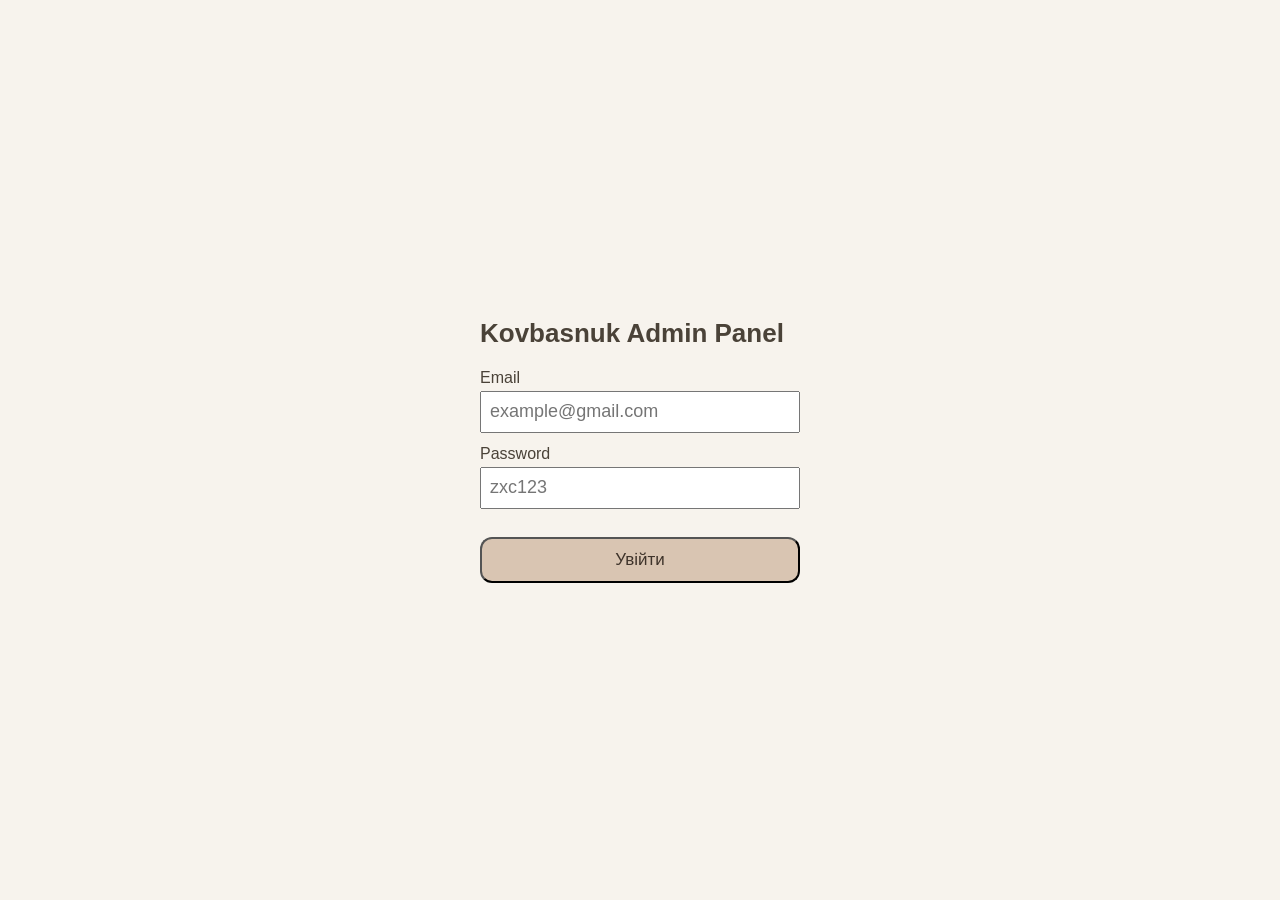
<file: index.html>
<!DOCTYPE html>
<html lang="en">

<head>
    <meta charset="UTF-8">
    <meta name="viewport" content="width=device-width, initial-scale=1.0">
    <title>Document</title>
</head>

<body>
    <h1>Admin</h1>
    <script src="/admin/scripts/verify.js" type="module"></script>
</body>

</html>
</file>
<file: admin/styles/root.css>
* {
    margin: 0;
    padding: 0;
    box-sizing: border-box;
    font-family: Arial, "Helvetica Neue", Helvetica, sans-serif;
}

body {
    background-color: #f7f3ed;
    color: #4a4238;
}

button {
    background-color: #d9c5b2;
    padding: 8px 12px;
    min-width: 240px;
    border-radius: 12px;
    color: #3e332a;
    font-size: 17px;
    height: 46px;
    cursor: pointer;
}

#admin-root {
    display: grid;
    grid-template-columns: 220px 1fr;
    min-height: 100dvh;
}

@media (max-width:768px) {
    #admin-root {
        grid-template-columns: 1fr;
        min-height: auto;
    }
}
</file>
<file: admin/styles/index.css>
.products {
    display: grid;
    grid-template-columns: 1fr 1fr 1fr 1fr;
    gap: 12px;
}

.products.hidden {
    opacity: 0;
}

@media (max-width:941px) {
    .products {
        display: grid;
        grid-template-columns: 1fr 1fr;
        gap: 8px;
    }
}

.products__item {
    background: #3e332a;
    border-radius: 10px;
    overflow: hidden;
    position: relative;
}

.products__item h2 {
    color: aliceblue;
    font-size: 18px;
    margin: 8px;
}

@media (max-width:768px) {
    .products__item h2 {
        font-size: 14px;
    }
}

.products__item img {
    width: 100%;
    aspect-ratio: 1/1;
    object-fit: cover;
}

.products__item-info {
    display: block;
    color: rgb(204, 205, 205);
    margin: 8px;
    font-size: 14px;
}

.products__item-price {
    display: block;
    color: aliceblue;
    font-weight: 700;
    font-size: 18px;
}

.products__item-counts {
    display: block;
    color: rgb(204, 205, 205);
}

.products__item-bottom {
    display: flex;
    align-items: center;
    justify-content: space-between;
    margin: 8px;
}

.products__item a {
    position: absolute;
    left: 0;
    top: 0;
    width: 100%;
    height: 100%;
    background: rgba(0, 0, 0, 0.6);
    display: flex;
    justify-content: center;
    align-items: center;
    color: aliceblue;
    font-weight: 800;
    font-size: 18px;
    text-decoration: none;
    opacity: 0;
    transition: 0.3s;
}

.products__item a:hover {
    opacity: 1;
}



.category {
    display: grid;
    grid-template-columns: 1fr 1fr;
    gap: 12px;
    margin-top: 20px;
}

@media (max-width:941px) {
    .category {
        display: grid;
        grid-template-columns: 1fr;
        gap: 8px;
    }
}

.category.hidden {
    opacity: 0;
}

.category__item img {
    width: 100px;
    object-fit: cover;
}

.category__item {
    background: #3e332a;
    display: flex;
    overflow: hidden;
    position: relative;
    gap: 12px;


}

.category__item-content h2 {
    color: aliceblue;
    font-size: 18px;
    margin: 8px;
    padding: 5px;
}

.category__item-info {
    display: block;
    color: rgb(204, 205, 205);
    margin: 8px;
    font-size: 14px;
    padding: 5px;
}

.category__item-price {
    display: block;
    color: aliceblue;
    font-weight: 700;
    font-size: 18px;
}

.category__item-counts {
    display: block;
    color: rgb(204, 205, 205);
    ;
}

.category__item-bottom {
    display: flex;
    align-items: center;
    justify-content: space-between;
    margin: 8px;
}

.category__item a {
    position: absolute;
    left: 0;
    top: 0;
    width: 100%;
    height: 100%;
    display: flex;
    justify-content: flex-end;
    align-items: flex-end;
    color: aliceblue;
    font-weight: 700;
    font-size: 15px;
    text-decoration: none;
    padding: 20px;
    box-sizing: border-box;
}

.category__item a:hover {
    opacity: 1;
}

.content__wrapper {
    display: grid;
    grid-template-columns: repeat(2, 1fr);
    gap: 25px;
    margin-top: 30px;
}

.dashboard-card {
    display: flex;
    justify-content: space-between;
    align-items: center;

    min-height: 180px;
    padding: 30px;

    border: 1px solid #ddd;
    border-radius: 12px;

    text-decoration: none;
    color: #222;

    background: white;
    transition: 0.3s;
}

.dashboard-card:hover {
    transform: translateY(-5px);
    box-shadow: 0 5px 15px rgba(0, 0, 0, 0.1);
}

.dashboard-card h2 {
    margin: 0 0 10px;
}

.dashboard-card p {
    margin: 0;
    color: #777;
}

.dashboard-card span {
    font-size: 36px;
    font-weight: bold;
}

@media (max-width: 700px) {
    .content__wrapper {
        grid-template-columns: 1fr;
    }
}
</file>
<file: admin/styles/sidebar.css>
header {
    display: none;
}

@media (max-width:768px) {
    header {
        display: flex;
        padding: 12px;
        background: #3e332a;
        align-items: center;
        justify-content: space-between;
        position: sticky;
        top: 0;
        z-index: 11;
    }

    .header__logo {
        font-size: 22px;
        font-weight: 700;
        color: aliceblue;
    }

    .header__btn {
        min-width: 0;
        width: 48px;
        padding: 10px 8px;
        display: flex;
        flex-direction: column;
        justify-content: space-between;

    }

    .header__btn span {
        display: block;
        width: 100%;
        height: 4px;
        background: #3e332a;
        border-radius: 10px;
    }
}

.sidebar {
    background: #3e332a;
    display: flex;
    flex-direction: column;
    justify-content: space-between;
    padding: 16px;
    position: sticky;
    height: 100dvh;
    top: 0;
}

@media (max-width:768px) {
    .sidebar {
        display: none;
    }

    .sidebar.open {
        display: flex;
        position: fixed;
        top: 0;
        left: 0;
        z-index: 10;
        width: 100%;
    }

}

.sidebar__logo {
    font-size: 18px;
    font-weight: 700;
    color: white;
    padding: 0 0 16px 0;
    border-bottom: 1px solid #65574c;
}

.sidebar__menu {
    display: flex;
    flex-direction: column;
    gap: 12px;
    padding: 20px 0;
    margin-bottom: auto;
}

@media (max-width:768px) {
    .sidebar__menu {
        padding: 40px 0;
    }

}

.sidebar__menu a {
    text-decoration: none;
    color: white;
    display: block;
    width: 100%;
    height: 36px;
    font-size: 16px;
    padding: 0 18px;
    line-height: 36px;
}

.sidebar__menu a.sidebar__menu-active {
    background-color: #d9c5b2;
    color: #3e332a;
    border-radius: 15px;
}

.sidebar__admin-logout {
    min-width: auto;
    width: 100%;
}
</file>
<file: admin/styles/content.css>
.content {
    padding: 30px;
    max-width: 900px;
    margin: 0 auto;
    width: 100%;
}

@media (max-width:768px) {
    .content {
        padding: 24px 12px;
    }
}

.content__header {
    display: flex;
    justify-content: space-between;
    align-items: center;
    gap: 30px;
    padding-bottom: 20px;
    border-bottom: 1px solid #3e332a;
}

@media (max-width:768px) {
    .content__header h1 {
        font-size: 20px;
    }
}

.content__header button {
    width: fit-content;
    min-width: auto;
    padding: 0 36px;
}

@media (max-width:768px) {
    .content__header button {
        padding: 0 16px;
        font-size: 14px;
    }
}

.content__wrapper {
    padding-top: 30px;
}
</file>
<file: admin/styles/login.css>
#login-page {
    min-height: 100dvh;
    display: flex;
    flex-direction: column;
    justify-content: center;
    align-items: center;
}

h1 {
    font-size: 26px;
    margin-bottom: 20px;
}

.login-box {
    max-width: 320px;
    width: 100%;
}

.login-form {
    display: flex;
    flex-direction: column;
    gap: 12px;
    width: 100%;
}

.login-field {
    display: flex;
    flex-direction: column;
    gap: 4px;
}

.login-field label {
    font-size: 16px;
}

.login-field input {
    height: 42px;
    padding-left: 8px;
    font-size: 18px;
}

.login-form button {
    margin-top: 16px;
}

.login-form__error {
    color: red;
    font-size: 17px;
    font-weight: 500;
    display: none;
}
</file>
<file: admin/styles/products.css>
.products {
    display: grid;
    grid-template-columns: 1fr 1fr 1fr 1fr;
    gap: 12px;

}

.products.hidden {
    opacity: 0;
}

@media (max-width:941px) {
    .products {
        display: grid;
        grid-template-columns: 1fr 1fr;
        gap: 8px
    }
}

.products__item {
    background: #3e332a;
    border-radius: 10px;
    overflow: hidden;
    position: relative;
}

.products__item h2 {
    color: aliceblue;
    font-size: 18px;
    margin: 8px;
}

@media (max-width:768px) {
    .products__item h2 {
        font-size: 14px;
    }


}

.products__item img {
    width: 100%;
    aspect-ratio: 1/1;
    object-fit: cover;
}

.products__item-info {
    display: block;
    color: rgb(204, 205, 205);
    margin: 8px;
    font-size: 14px;
}

.products__item-price {
    display: block;
    color: aliceblue;
    font-weight: 700;
    font-size: 18px;
}

.products__item-counts {
    display: block;
    color: rgb(204, 205, 205);
}

.products__item-bottom {
    display: flex;
    align-items: center;
    justify-content: space-between;
    margin: 8px;

}

.products__item a {
    position: absolute;
    left: 0;
    top: 0%;
    width: 100%;
    height: 100%;
    background: rgba(0, 0, 0, 0.6);
    display: flex;
    justify-content: center;
    align-items: center;
    color: aliceblue;
    font-weight: 800;
    font-size: 18px;
    text-decoration: none;
    opacity: 0;
    transition: 0.3s;

}

.products__item a:hover {
    opacity: 1;
}
</file>
